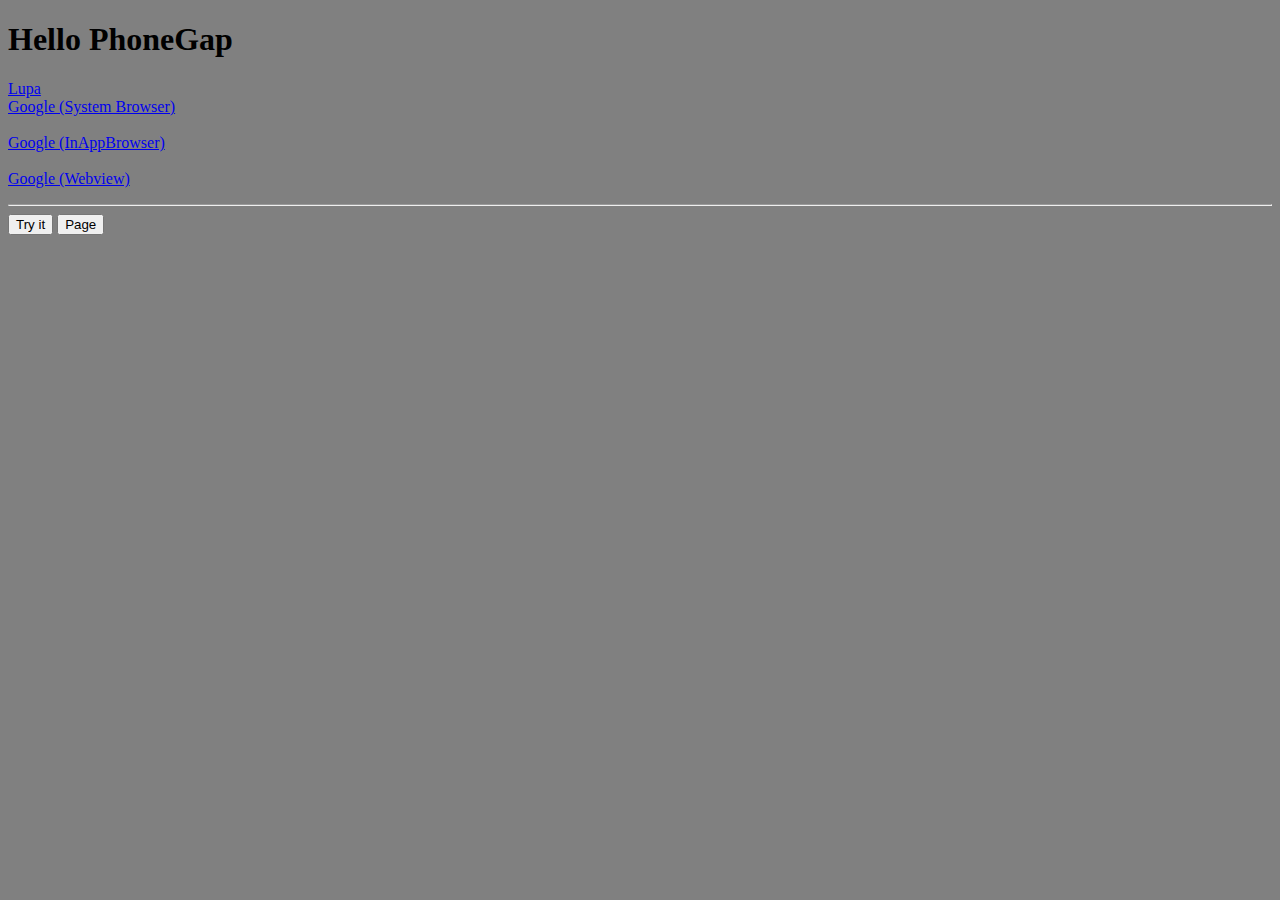
<file: index.html>
<!DOCTYPE html>
<html>
  <head>
    <meta name="viewport" content="width=device-width">
    <meta http-equiv="X-UA-Compatible" content="IE=Edge" >
    <meta http-equiv="Content-Type" content="text/html; charset=utf-8">
    <link rel="stylesheet" media="screen" href="css/index.css" type="text/css">


  </head>
  <body>
    <h1>Hello PhoneGap</h1>
    <p>
      <a href="http://m.lupa.cz" target='_self' >Lupa</a><br>
      <a href="#" onclick="var ref = window.open('http://google.com', '_system');">Google (System Browser)</a><br /><br />
      <a href="#" onclick="var ref = window.open('http://google.com', '_blank');">Google (InAppBrowser)</a><br /><br />
      <a href="#" onclick="var ref = window.open('http://google.com', '_self');">Google (Webview)</a>	
    <hr>
    <button onclick="myFunction()">Try it</button>
    <button onclick="page()">Page</button>
    <div id="demo"></div>

    <script>
      function page() {
        window.open('page.html', "_self");
      }
      function myFunction()
      {
        alert("devicePixelRatio " + window.devicePixelRatio);
        var w = window.innerWidth;
        var h = window.innerHeight;
        x = document.getElementById("demo");
        x.innerHTML = "Width: " + w + " Heigth: " + h;
      }
      //  window.addEventListener('load', function(e) {
      //    setTimeout(function() { window.scrollTo(0, 10); }, 1);
      //  }, false);
    </script>
  </body>
</html>
</file>
<file: css/index.css>
body {
	background:gray;
	height: 300px;
}
p {
	color: orange;
}	
@media screen and (max-width: 500px) {
  body {
    background: yellow;
  }
}
</file>
